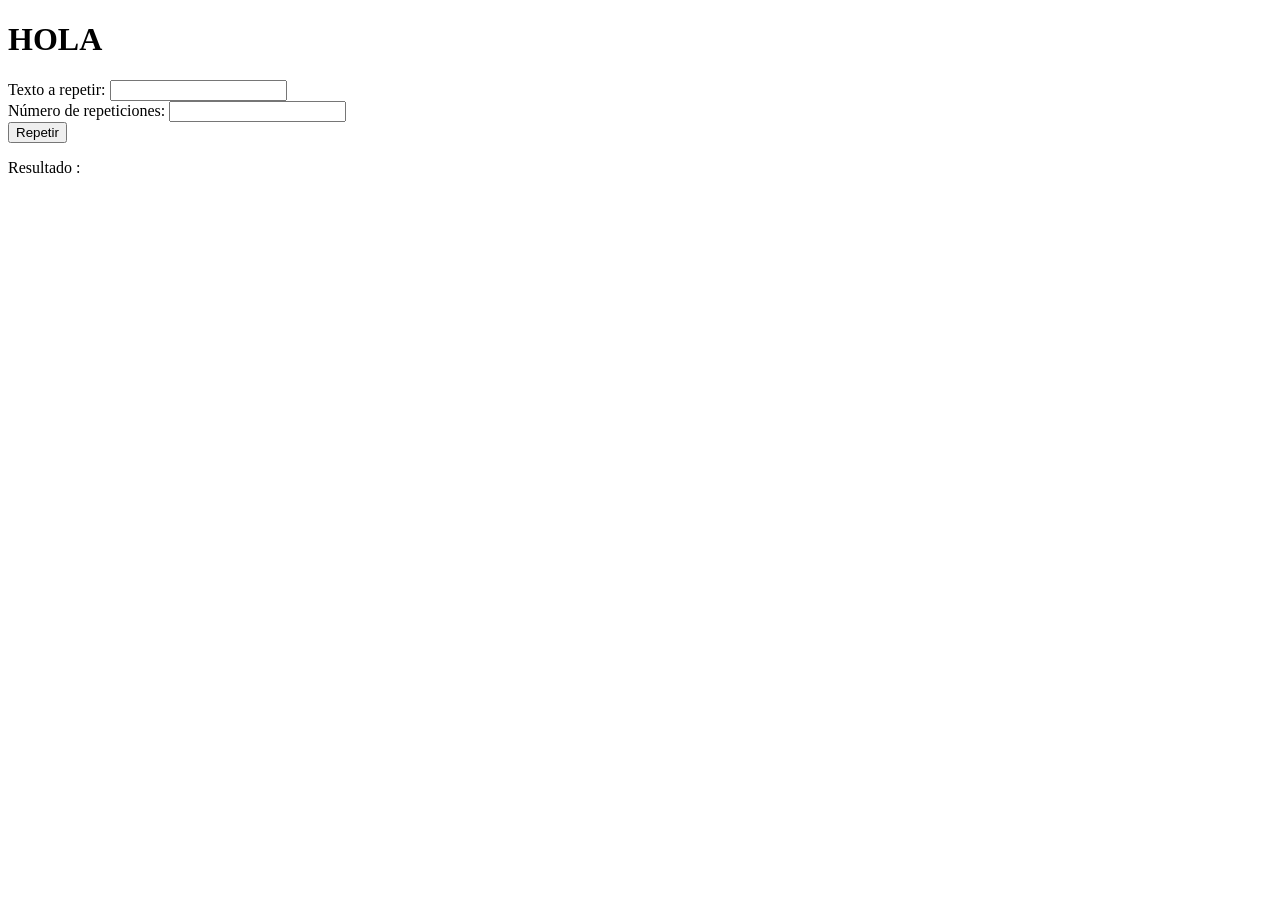
<file: index.html>
<!doctype html>
<html lang="es">
  <head>
    <meta charset="UTF-8" />
    <meta name="viewport" content="width=device-width, initial-scale=1.0" />
    <title>Document</title>
  </head>
  <body>
    <h1>HOLA</h1>
    <main>
      <section>
        <form id="repeatForm">
          <label for="text">Texto a repetir:</label>
          <input type="text" id="text" name="text" required />
          <br />
          <label for="times">Número de repeticiones:</label>
          <input type="number" id="times" name="times" min="1" required />
          <br />
          <button type="submit" id="repeatButton">Repetir</button>
        </form>
        <div id="resultContainer">
          <p id="result">Resultado :</p>
        </div>
      </section>
    </main>
    <script src="./script.js"></script>
  </body>
</html>
</file>
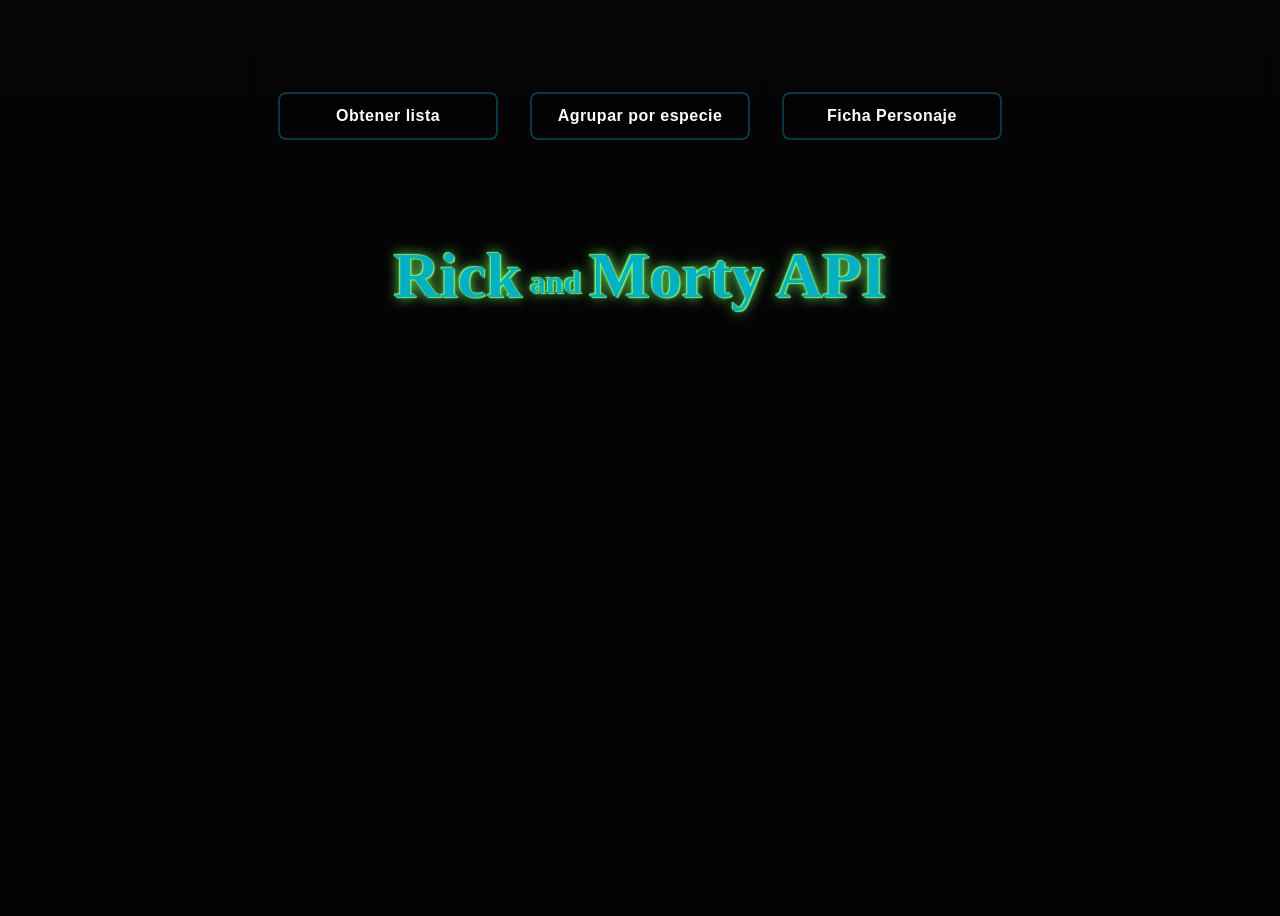
<file: Ejercicio-API/index.html>
<!doctype html>
<html lang="en">
  <head>
    <meta charset="UTF-8" />
    <meta name="viewport" content="width=device-width, initial-scale=1.0" />
    <title>Rick and Morty API</title>
    <link rel="stylesheet" href="./style.css" />
    <link rel="preconnect" href="https://fonts.googleapis.com" />
    <link rel="preconnect" href="https://fonts.gstatic.com" crossorigin />
    <link
      href="https://fonts.googleapis.com/css2?family=Montagu+Slab:opsz,wght@16..144,100..700&family=Schoolbell&display=swap"
      rel="stylesheet"
    />
  </head>
  <body>
    <main>
      <div id="get-data-container">
        <div class="btnContainer">
          <button id="listOfCharacters">Obtener lista</button>
          <button id="showBySpecies">Agrupar por especie</button>
          <button id="getUniqueCharacter">Ficha Personaje</button>
        </div>
        <h1>Rick <span>and</span> Morty API</h1>
      </div>
    </main>

    <script src="./script.js"></script>
  </body>
</html>
</file>
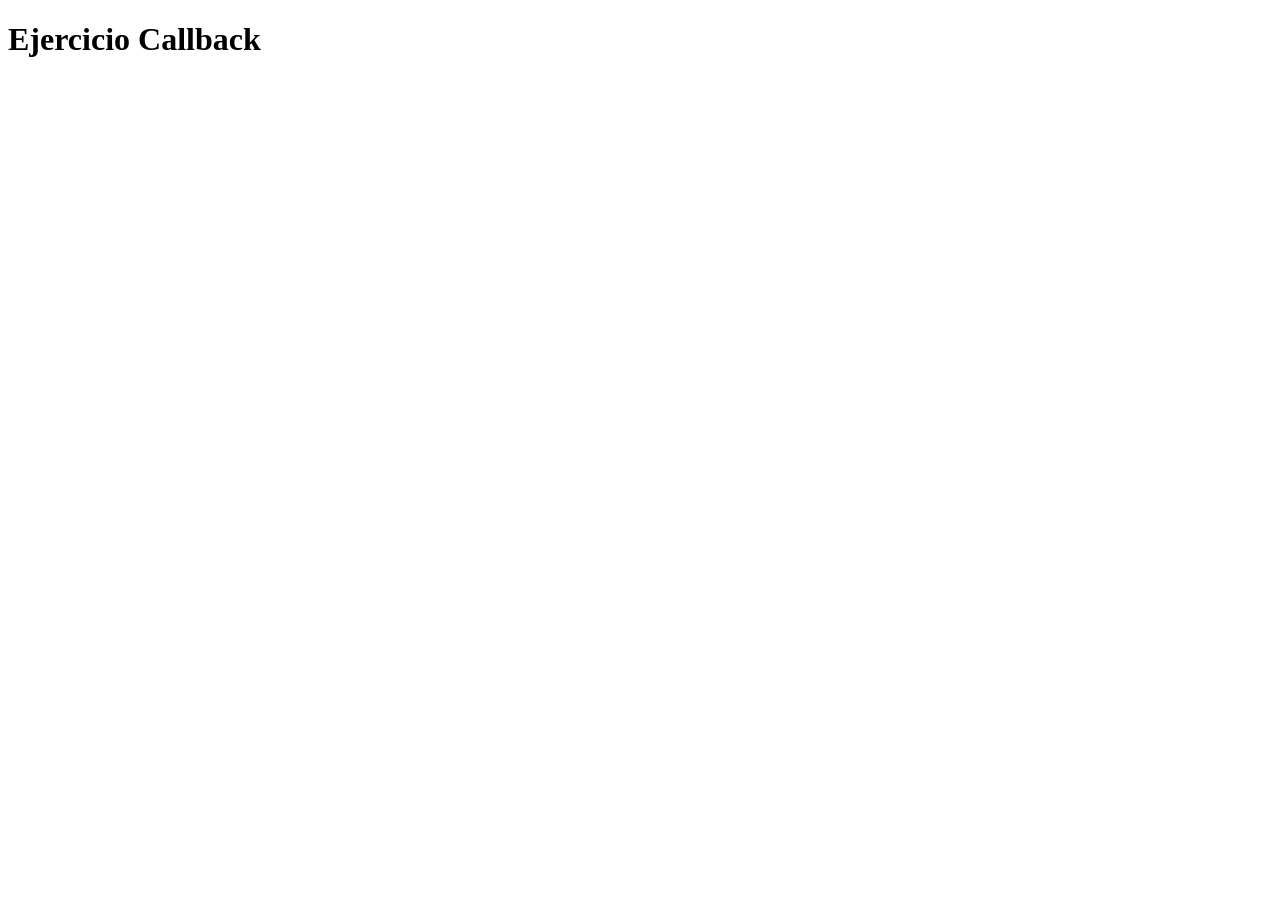
<file: Ejercicio-Callback/index.html>
<!doctype html>
<html lang="es">
  <head>
    <meta charset="UTF-8" />
    <meta name="viewport" content="width=device-width, initial-scale=1.0" />
    <title>Document</title>
  </head>
  <body>
    <h1>Ejercicio Callback</h1>
    <script src="./script.js"></script>
  </body>
</html>
</file>
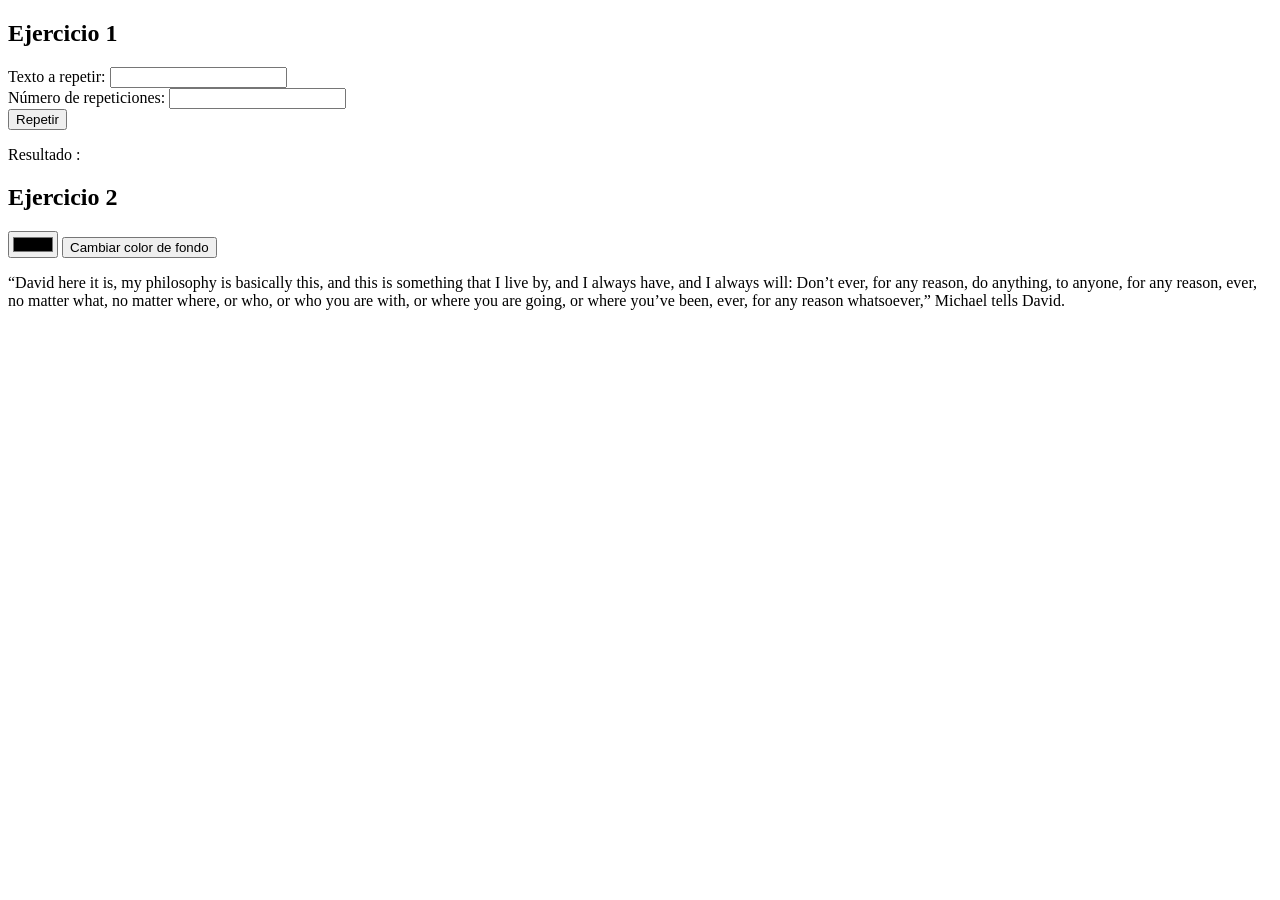
<file: Ejercicios/index.html>
<!doctype html>
<html lang="es">
  <head>
    <meta charset="UTF-8" />
    <meta name="viewport" content="width=device-width, initial-scale=1.0" />
    <title>Document</title>
  </head>
  <body>
    <main>
      <section>
        <h1>Ejercicio 1</h1>
        <form id="repeatForm">
          <label for="text">Texto a repetir:</label>
          <input type="text" id="text" name="text" required />
          <br />
          <label for="times">Número de repeticiones:</label>
          <input type="number" id="times" name="times" min="1" required />
          <br />
          <button type="submit" id="repeatButton">Repetir</button>
        </form>
        <div id="resultContainer">
          <p id="result">Resultado :</p>
        </div>
      </section>
      <section>
        <h1>Ejercicio 2</h1>
        <div>
          <input type="color" id="colorPicker" name="colorPicker" />
          <button id="changeColorButton">Cambiar color de fondo</button>
          <p>
            “David here it is, my philosophy is basically this, and this is
            something that I live by, and I always have, and I always will:
            Don’t ever, for any reason, do anything, to anyone, for any reason,
            ever, no matter what, no matter where, or who, or who you are with,
            or where you are going, or where you’ve been, ever, for any reason
            whatsoever,” Michael tells David.
          </p>
        </div>
      </section>
    </main>
    <script src="./script.js"></script>
  </body>
</html>
</file>
<file: Ejercicio-API/style.css>
* {
  box-sizing: border-box;
}
:root {
  --dark-blue: #1e293b;
  --radio: 8px;
  --dark-cyan: #02b1c8;
  --cyan: #00e1ff;
  --green: #7ffa67;
  --white: #fcfcfc;
  --black: #111;
  --card-bg: #514d4d52;
  --max-img-card: 220px;
}

body {
  font-family: "Source Sans Pro", sans-serif;
  font-weight: 400;
  color: var(--white);
  min-height: 100vh;
  padding: 1.25rem;
  text-align: center;
  text-shadow: 0.0625rem 0.0625rem 0.0625rem var(--black);
  background:
    linear-gradient(rgba(0, 0, 0, 0.75), rgba(0, 0, 0, 0.8)),
    var(--black)
      url(https://images.pexels.com/photos/19910978/pexels-photo-19910978.jpeg?_gl=1*irmn6b*_ga*MTg0MjQ5NjYzMS4xNzgxOTM5NjQw*_ga_8JE65Q40S6*czE3ODE5Mzk2MzkkbzEkZzEkdDE3ODE5Mzk2NDQkajU1JGwwJGgw)
      no-repeat center fixed;
  background-size: cover;
}

main {
  display: flex;
  flex-direction: column;
  justify-content: center;
  align-items: center;
  padding-top: 2rem;
  width: 100%;
}
.btnContainer {
  display: grid;
  grid-template-columns: repeat(3, 1fr);
  gap: 2rem;
  margin: 2rem 0;
}
#get-data-container {
  flex-direction: column;
  justify-content: center;
  display: flex;
  align-items: center;
  gap: 1.5rem;
}
#get-data-container h1 {
  font-family: "Schoolbell", cursive;
  font-size: clamp(2.5rem, 5vw, 6rem);
  line-height: 1;
  color: var(--dark-cyan);
  margin: 3rem 1.5625rem;
  text-shadow:
    0.02em 0.02em 0.02em var(--green),
    -0.02em -0.02em 0.02em var(--green),
    0 0 0.2em var(--green);
}
#get-data-container span {
  font-size: 0.5em;
  margin: 0 -0.5ch;
  vertical-align: middle;
}

.btnContainer button {
  padding: 0.8rem 1.6rem;
  font-size: 1rem;
  font-weight: 700;
  letter-spacing: 0.03em;
  cursor: pointer;
  color: var(--white);
  background: rgba(0, 0, 0, 0.25);
  width: 100%;
  backdrop-filter: blur(5px);

  border: 2px solid rgba(0, 225, 255, 0.25);
  border-radius: var(--radio);

  transition:
    transform 0.2s ease,
    box-shadow 0.2s ease,
    background-color 0.2s ease;
}
button:hover {
  transform: translateY(-2px);
  box-shadow:
    0 0 12px rgba(0, 255, 157, 0.75),
    0 0 26px rgba(67, 197, 41, 0.79);
  background-color: var(--dark-cyan);
}

#results {
  display: flex;
  flex-direction: column;
  align-items: center;
  gap: 2rem;
  margin-top: 2rem;
  width: 100%;
  text-align: center;
}

/* Div por cada especie (sin atributos extra, solo contenedor) */
#results > div {
  width: 100%;
  max-width: 1000px;
}
#results > div > h2 {
  font-family: "Schoolbell", cursive;
  font-size: clamp(1.5rem, 3vw, 2.5rem);
  color: var(--cyan);
  margin-bottom: 1rem;
}

.cards-container {
  display: grid;
  grid-template-columns: repeat(auto-fit, minmax(250px, 1fr));
  gap: 1rem;
  justify-items: center;
}

.character-card {
  display: flex;
  flex-direction: column;
  align-items: center;
  padding: 1.5rem;
  background: var(--card-bg);
  border-radius: var(--radio);
  text-align: center;
  max-width: 350px;
  width: 100%;
}
.character-card {
  transition:
    transform 0.2s ease,
    box-shadow 0.2s ease;
}

.character-card:hover {
  transform: translateY(-8px);

  box-shadow:
    0 0 10px rgba(0, 225, 255, 0.609),
    0 10px 20px rgba(39, 109, 117, 0.4);
}
.character-card img {
  width: 100%;
  max-width: var(--max-img-card);
  border-radius: 12px;
}
.character-card h3 {
  font-size: 1.4rem;
  color: var(--cyan);
  max-width: var(--max-img-card);
  margin-bottom: 1rem;
}
.character-card p {
  margin: 0.25rem 0;
  font-size: 0.875rem;
  opacity: 0.9;
}

@media (max-width: 768px) {
  .btnContainer {
    grid-template-columns: repeat(auto-fit, minmax(250px, 1fr));
    gap: 1rem;
  }
}
</file>
